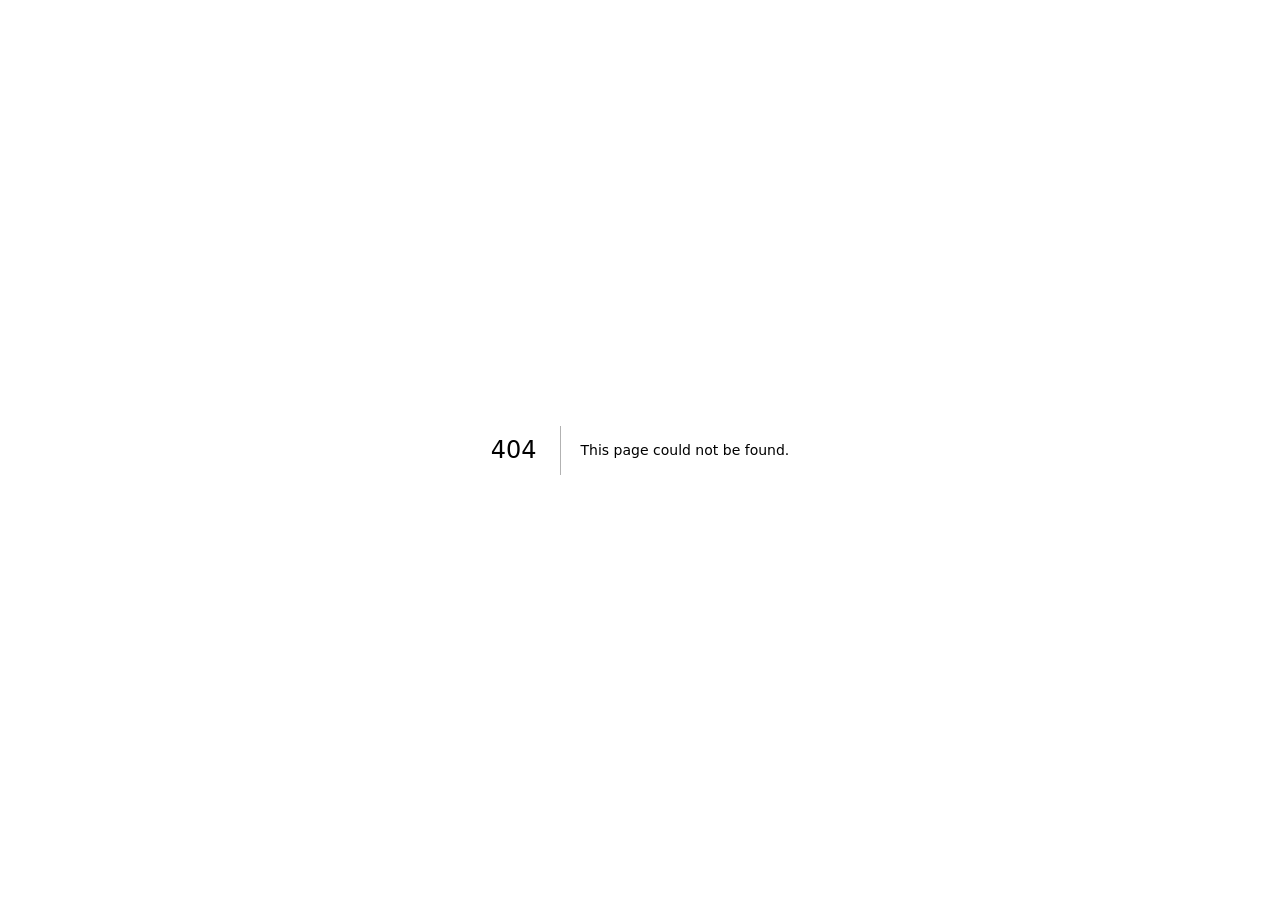
<file: 404/index.html>
<!DOCTYPE html><html><head><meta charSet="utf-8"/><meta name="viewport" content="width=device-width, initial-scale=1"/><link rel="preload" as="script" fetchPriority="low" href="/_next/static/chunks/22emux2du5j43.js"/><script src="/_next/static/chunks/2k4ea2q1pj4ke.js" async=""></script><script src="/_next/static/chunks/11pxbv08d7b0-.js" async=""></script><script src="/_next/static/chunks/turbopack-2l203-z-e6ai6.js" async=""></script><script src="/_next/static/chunks/0h2qsuyze9ds1.js" async="" crossorigin=""></script><meta name="robots" content="noindex"/><link rel="icon" href="/icon.png?icon.0v6id7m-yngur.png" sizes="689x689" type="image/png"/><meta name="next-size-adjust" content=""/><title>404: This page could not be found.</title><script src="/_next/static/chunks/0cz1d0mv5g_q7.js" noModule=""></script></head><body><div hidden=""><!--$--><!--/$--></div><div style="font-family:system-ui,&quot;Segoe UI&quot;,Roboto,Helvetica,Arial,sans-serif,&quot;Apple Color Emoji&quot;,&quot;Segoe UI Emoji&quot;;height:100vh;text-align:center;display:flex;flex-direction:column;align-items:center;justify-content:center"><div><style>body{color:#000;background:#fff;margin:0}.next-error-h1{border-right:1px solid rgba(0,0,0,.3)}@media (prefers-color-scheme:dark){body{color:#fff;background:#000}.next-error-h1{border-right:1px solid rgba(255,255,255,.3)}}</style><h1 class="next-error-h1" style="display:inline-block;margin:0 20px 0 0;padding:0 23px 0 0;font-size:24px;font-weight:500;vertical-align:top;line-height:49px">404</h1><div style="display:inline-block"><h2 style="font-size:14px;font-weight:400;line-height:49px;margin:0">This page could not be found.</h2></div></div></div><!--$--><!--/$--><script src="/_next/static/chunks/22emux2du5j43.js" id="_R_" async=""></script><script>(self.__next_f=self.__next_f||[]).push([0])</script><script>self.__next_f.push([1,"1:\"$Sreact.fragment\"\n2:I[39756,[\"/_next/static/chunks/0h2qsuyze9ds1.js\"],\"default\"]\n3:I[37457,[\"/_next/static/chunks/0h2qsuyze9ds1.js\"],\"default\"]\n4:I[97367,[\"/_next/static/chunks/0h2qsuyze9ds1.js\"],\"OutletBoundary\"]\n5:\"$Sreact.suspense\"\n8:I[97367,[\"/_next/static/chunks/0h2qsuyze9ds1.js\"],\"ViewportBoundary\"]\na:I[97367,[\"/_next/static/chunks/0h2qsuyze9ds1.js\"],\"MetadataBoundary\"]\nc:I[68027,[\"/_next/static/chunks/0h2qsuyze9ds1.js\"],\"default\",1]\n7:X\n0:{\"P\":null,\"c\":[\"\",\"_not-found\",\"\"],\"q\":\"\",\"i\":false,\"f\":[[[\"\",{\"children\":[\"/_not-found\",{\"children\":[\"__PAGE__\",{},\"$undefined\",\"$undefined\",4608]},\"$undefined\",\"$undefined\",4608]},\"$undefined\",\"$undefined\",4624],[[\"$\",\"$1\",\"c\",{\"children\":[[[\"$\",\"script\",\"script-0\",{\"src\":\"/_next/static/chunks/0h2qsuyze9ds1.js\",\"async\":true,\"nonce\":\"$undefined\"}]],[\"$\",\"html\",null,{\"children\":[\"$\",\"body\",null,{\"children\":[\"$\",\"$L2\",null,{\"parallelRouterKey\":\"children\",\"error\":\"$undefined\",\"errorStyles\":\"$undefined\",\"errorScripts\":\"$undefined\",\"template\":[\"$\",\"$L3\",null,{}],\"templateStyles\":\"$undefined\",\"templateScripts\":\"$undefined\",\"notFound\":[[[\"$\",\"title\",null,{\"children\":\"404: This page could not be found.\"}],[\"$\",\"div\",null,{\"style\":{\"fontFamily\":\"system-ui,\\\"Segoe UI\\\",Roboto,Helvetica,Arial,sans-serif,\\\"Apple Color Emoji\\\",\\\"Segoe UI Emoji\\\"\",\"height\":\"100vh\",\"textAlign\":\"center\",\"display\":\"flex\",\"flexDirection\":\"column\",\"alignItems\":\"center\",\"justifyContent\":\"center\"},\"children\":[\"$\",\"div\",null,{\"children\":[[\"$\",\"style\",null,{\"dangerouslySetInnerHTML\":{\"__html\":\"body{color:#000;background:#fff;margin:0}.next-error-h1{border-right:1px solid rgba(0,0,0,.3)}@media (prefers-color-scheme:dark){body{color:#fff;background:#000}.next-error-h1{border-right:1px solid rgba(255,255,255,.3)}}\"}}],[\"$\",\"h1\",null,{\"className\":\"next-error-h1\",\"style\":{\"display\":\"inline-block\",\"margin\":\"0 20px 0 0\",\"padding\":\"0 23px 0 0\",\"fontSize\":24,\"fontWeight\":500,\"verticalAlign\":\"top\",\"lineHeight\":\"49px\"},\"children\":404}],[\"$\",\"div\",null,{\"style\":{\"display\":\"inline-block\"},\"children\":[\"$\",\"h2\",null,{\"style\":{\"fontSize\":14,\"fontWeight\":400,\"lineHeight\":\"49px\",\"margin\":0},\"children\":\"This page could not be found.\"}]}]]}]}]],[]],\"forbidden\":\"$undefined\",\"unauthorized\":\"$undefined\"}]}]}]]}],{\"children\":[[\"$\",\"$1\",\"c\",{\"children\":[null,[\"$\",\"$L2\",null,{\"parallelRouterKey\":\"children\",\"error\":\"$undefined\",\"errorStyles\":\"$undefined\",\"errorScripts\":\"$undefined\",\"template\":[\"$\",\"$L3\",null,{}],\"templateStyles\":\"$undefined\",\"templateScripts\":\"$undefined\",\"notFound\":\"$undefined\",\"forbidden\":\"$undefined\",\"unauthorized\":\"$undefined\"}]]}],{\"children\":[[\"$\",\"$1\",\"c\",{\"children\":[[[\"$\",\"title\",null,{\"children\":\"404: This page could not be found.\"}],[\"$\",\"div\",null,{\"style\":\"$0:f:0:1:0:props:children:1:props:children:props:children:props:notFound:0:1:props:style\",\"children\":[\"$\",\"div\",null,{\"children\":[[\"$\",\"style\",null,{\"dangerouslySetInnerHTML\":{\"__html\":\"body{color:#000;background:#fff;margin:0}.next-error-h1{border-right:1px solid rgba(0,0,0,.3)}@media (prefers-color-scheme:dark){body{color:#fff;background:#000}.next-error-h1{border-right:1px solid rgba(255,255,255,.3)}}\"}}],[\"$\",\"h1\",null,{\"className\":\"next-error-h1\",\"style\":\"$0:f:0:1:0:props:children:1:props:children:props:children:props:notFound:0:1:props:children:props:children:1:props:style\",\"children\":404}],[\"$\",\"div\",null,{\"style\":\"$0:f:0:1:0:props:children:1:props:children:props:children:props:notFound:0:1:props:children:props:children:2:props:style\",\"children\":[\"$\",\"h2\",null,{\"style\":\"$0:f:0:1:0:props:children:1:props:children:props:children:props:notFound:0:1:props:children:props:children:2:props:children:props:style\",\"children\":\"This page could not be found.\"}]}]]}]}]],null,[\"$\",\"$L4\",null,{\"children\":[\"$\",\"$5\",null,{\"name\":\"Next.MetadataOutlet\",\"children\":\"$@6\"}]}]]}],{},null,false,null]},null,false,\"$7\"]},null,false,null],[\"$\",\"$1\",\"h\",{\"children\":[[\"$\",\"meta\",null,{\"name\":\"robots\",\"content\":\"noindex\"}],[\"$\",\"$L8\",null,{\"children\":\"$L9\"}],[\"$\",\"div\",null,{\"hidden\":true,\"children\":[\"$\",\"$La\",null,{\"children\":[\"$\",\"$5\",null,{\"name\":\"Next.Metadata\",\"children\":\"$Lb\"}]}]}],[\"$\",\"meta\",null,{\"name\":\"next-size-adjust\",\"content\":\"\"}]]}],false]],\"m\":\"$undefined\",\"G\":[\"$c\",[]],\"S\":true,\"h\":null,\"r\":\"$undefined\",\"s\":\"$undefined\",\"a\":\"$undefined\",\"l\":\"$undefined\",\"p\":\"$undefined\",\"d\":\"$undefined\",\"b\":\"tnEW4wk7hkOMBPPeEomcH\"}\n7:C\n9:[[\"$\",\"meta\",\"0\",{\"charSet\":\"utf-8\"}],[\"$\",\"meta\",\"1\",{\"name\":\"viewport\",\"content\":\"width=device-width, initial-scale=1\"}]]\nd:I[27201,[\"/_next/static/chunks/0h2qsuyze9ds1.js\"],\"IconMark\"]\n6:null\nb:[[\"$\",\"link\",\"0\",{\"rel\":\"icon\",\"href\":\"/icon.png?icon.0v6id7m-yngur.png\",\"sizes\":\"689x689\",\"type\":\"image/png\"}],[\"$\",\"$Ld\",\"1\",{}]]\n"])</script></body></html>
</file>
